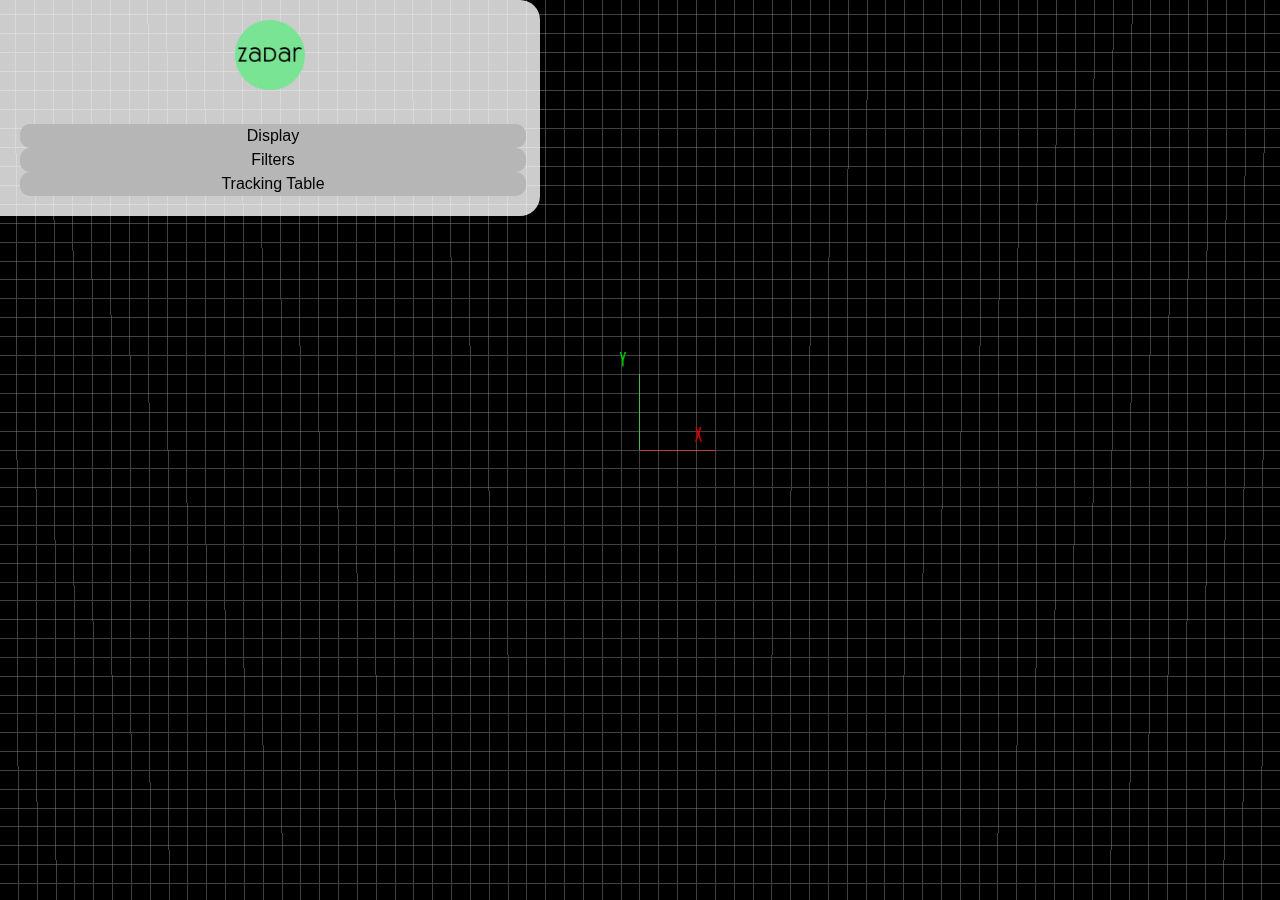
<file: zadar_viewer_webapp/index.html>
<!DOCTYPE HTML>
<html lang="en-US">
    <head>
        <meta charset="UTF-8">
        <meta http-equiv="refresh" content="0; url=viewer.html">
        <script type="text/javascript">
            window.location.href = "viewer.html"
        </script>
        <title>Page Redirection</title>
    </head>
    <body>
        <!-- Note: don't tell people to `click` the link, just tell them that it is a link. -->
        If you are not redirected automatically, follow this <a href='viewer.html'>link to example</a>.
    </body>
</html>
</file>
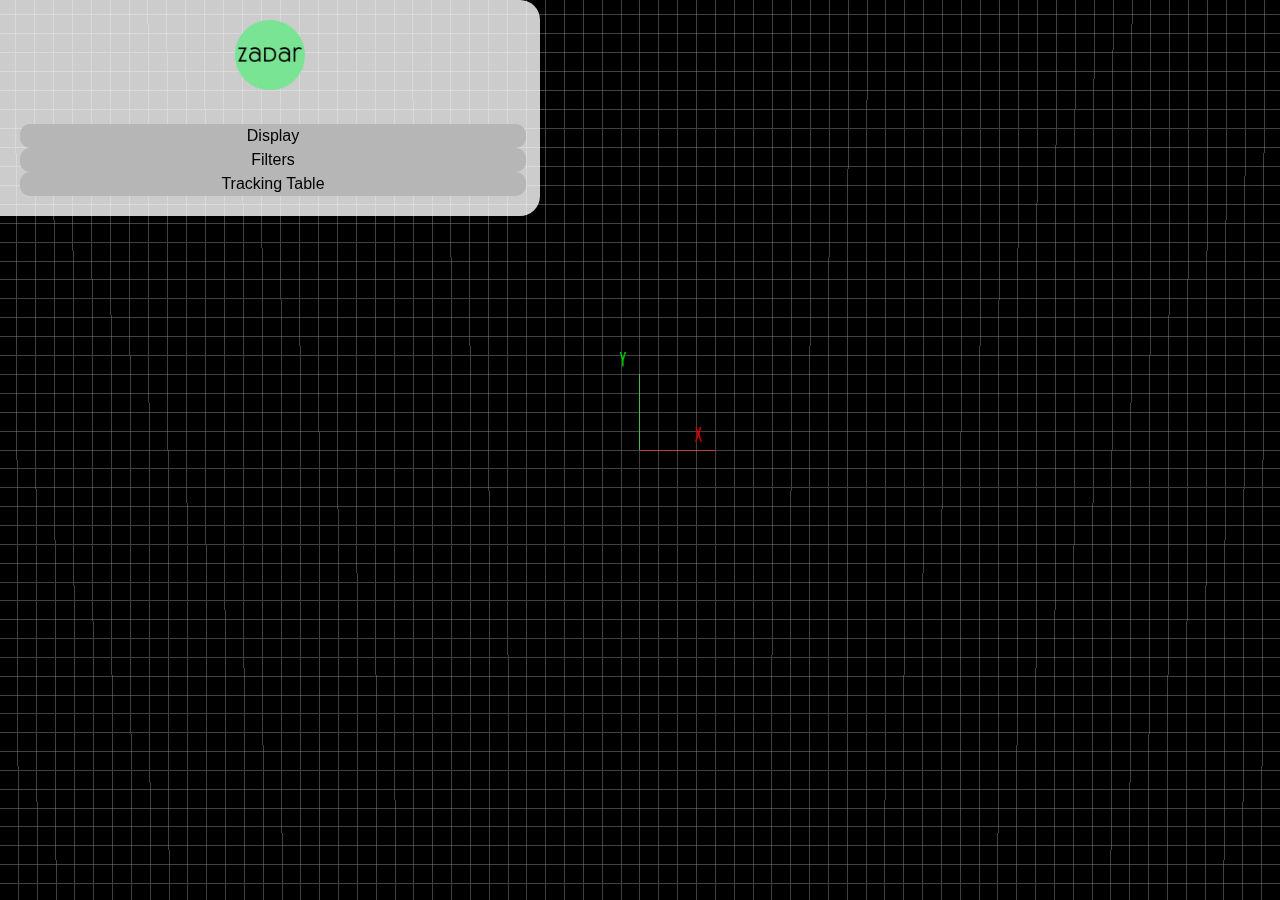
<file: zadar_viewer_webapp/viewer.html>
<!DOCTYPE html>
<html>
<head>
    <title>Zadar Viewer - web</title>
    <script src="js/three.min.js"></script>
    <script src="js/lit-core.min.js"></script>
    <script src="js/OrbitControls.js"></script>
    <link rel="stylesheet" href="style/style.css">
    
</head>
<body>
    <div id="main-container">

        <div id="commands" class="container">
            
          <control-bar></control-bar>
          
        </div>
        
        <div id="viewer">

        </div>
    </div>
    
    <script src="js/main.js"></script>
    <script src="js/receiver.js"></script>
    <script src="js/display_settings.js"></script>
    <script src="js/control_bar.js"></script>
    <script src="js/filter_settings.js"></script>
    <script src="js/tracking_table.js"></script>
    <script src="js/device_menu.js"></script>
</body>
</html>
</file>
<file: zadar_viewer_webapp/style/style.css>
body { 
    font-family: "Arial";
    margin: 0px;
}

::-webkit-scrollbar-track {
    border-radius: 10px;
    background-color: #f0f0f0;
}
::-webkit-scrollbar-thumb {
    border-radius: 10px;
    background-color: #888; 
}
::-webkit-scrollbar {
    width: 12px;
    height: 12px;
}

/***************
MAIN
****************/
#main-container {
}
#viewer { 
}
canvas { 
    display: block;
}
#commands { 
    padding: 20px;
    width: 500px;
    overflow: auto;
    max-height: 95%;
    position:absolute;
    border-top-right-radius: 20px;
    border-bottom-right-radius: 20px;
    left:0;
    z-index: 999;
    background-color: rgba(255, 255, 255, 0.8);
}
.params-container {
    margin-bottom:10px;
}
.section-filters{
  margin-bottom:5px;
}

/***************
COLLAPSE CONTAINER CONTROL
****************/
.collapse-control {
    width:100%;
    border-radius: 10px;
    padding: 3px;
    padding-left: 10px;
    background-color: rgb(182, 182, 182);
    text-align: center;
}
.collapse-control:hover {
    cursor: pointer;
    background-color: rgb(230, 230, 230);
}
i.collapse-icon {
    /* position: absolute;
    right: 0; */
    /* margin-right: 8%; */
}
.collapse-items {
    height: 0;
    display: none;
    overflow: hidden;       
    padding: 10px;
    margin-left: 20px;
    margin-bottom: 10px;
    border-left: solid 1px gray;
}
.collapse-items.active {
    height: auto;
    display: block;
}

/***************
PARAMS CONTAINER
****************/
.params-item {
    display: flex;
    align-items: center; 
    justify-content: space-between; 
}
.params-item-label, .params-item-value {
    height: 30px;
    display: flex;
    align-items: center; 
}
.params-item-label {
    flex: 0 0 40%;
    font-style: italic;
    font-size: 13px;
}
.params-item-value {
    flex: 0 0 60%;
    font-size: 12px;
}
.radio-container {
    display: flex;
    flex-direction: column-reverse; 
    align-items: center; 
    margin-bottom: 3px; 
}
.radio-container label {
    margin-bottom: 5px; 
    margin-right: 10px;
}
#tracking-table-container {
    height: 500px; 
    overflow-y: auto;
    display: block;
}
table {
    width: 100%;
    border-collapse: collapse;
    border: 1px solid gray;
}
.table-header, .table-body {
    display: block;
    table-layout: fixed;
}
.table-header {
    margin-bottom: -1px; 
}
.table-body {
    overflow-y: auto;
    height: 450px; 
}
th, td {
    text-align: left;
    padding: 8px;
    border: 1px solid black; 
}
th:nth-child(1), td:nth-child(1) { width: 25%; }
th:nth-child(2), td:nth-child(2) { width: 25%; }
th:nth-child(3), td:nth-child(3) { width: 25%; }
th:nth-child(4), td:nth-child(4) { width: 25%; }

/***************
TOOLS
****************/
.btn {
    height: 20px;
    color: black;
    margin-right:5px;
    background-color: rgb(217, 217, 217);
    border: none;
}
.btn:hover {
    background-color: rgb(181, 181, 181);
}
.custom-range {
    width: 150px;
}
</file>
